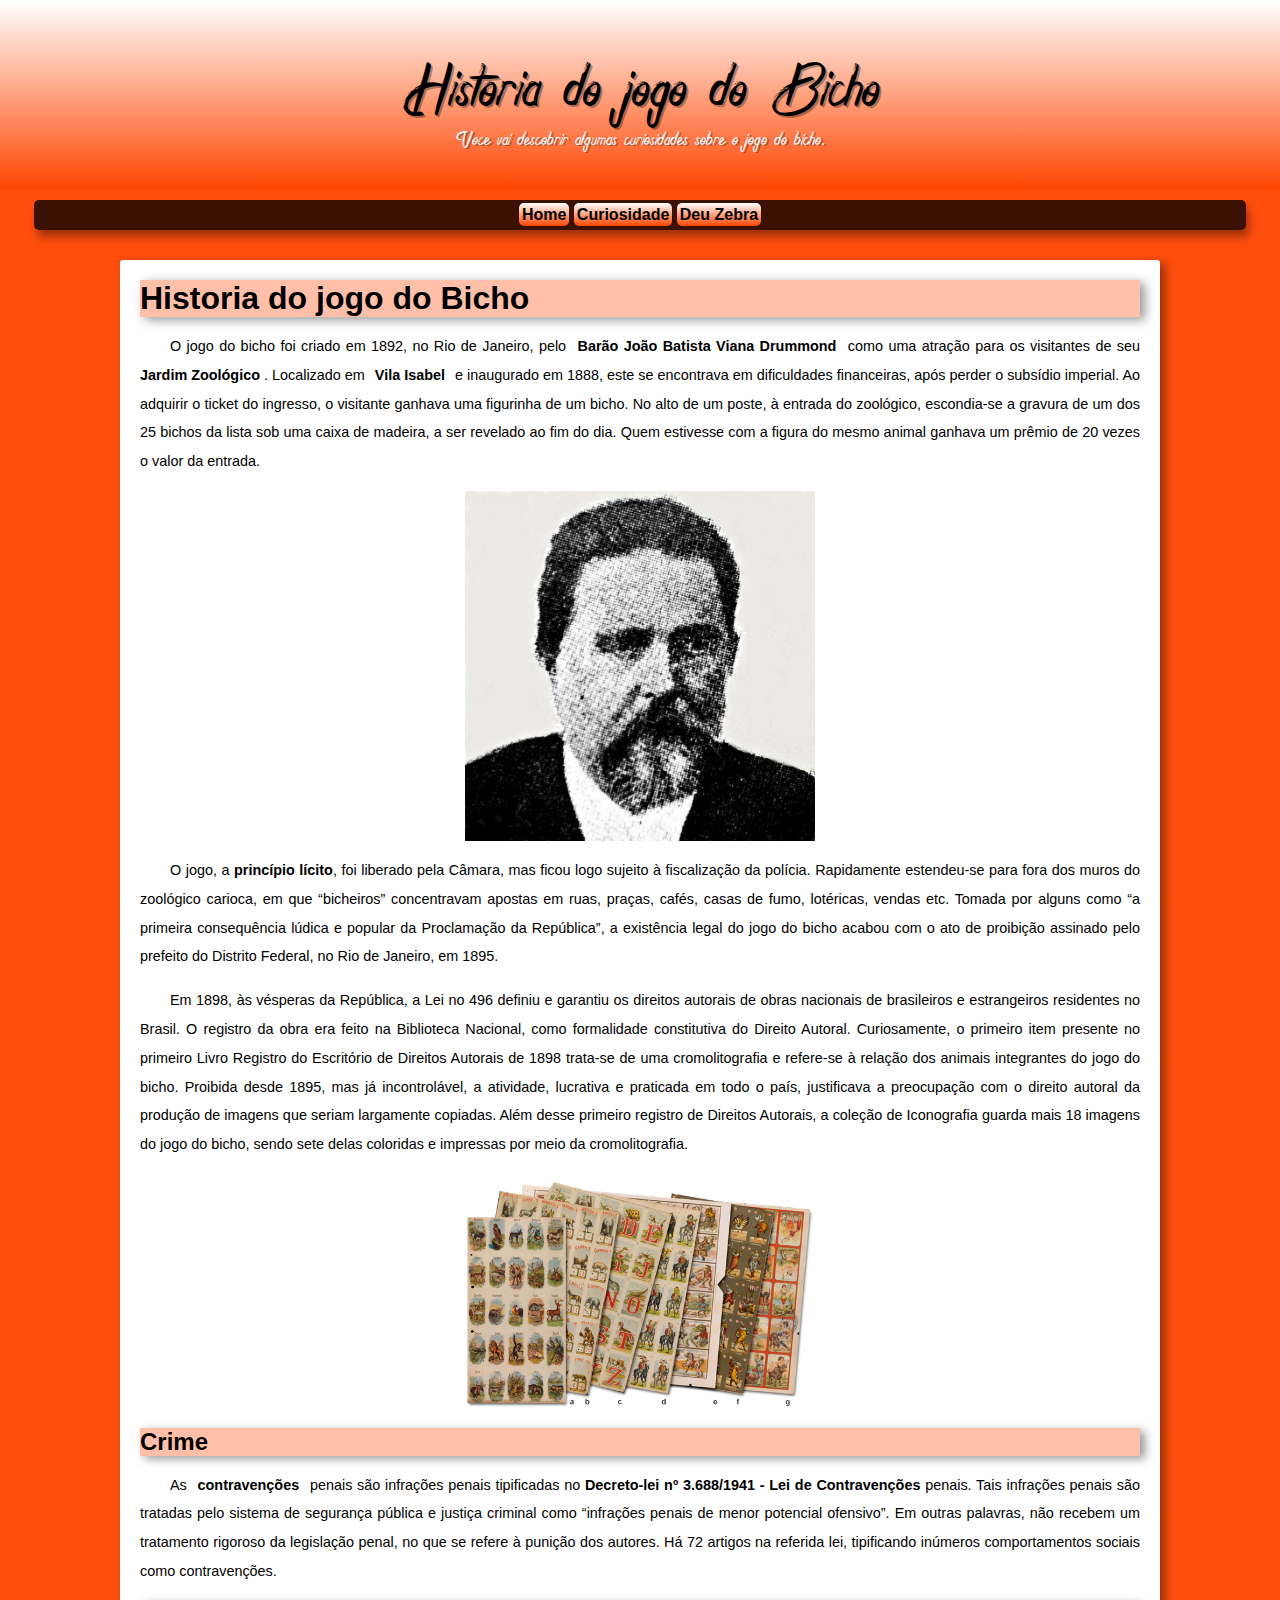
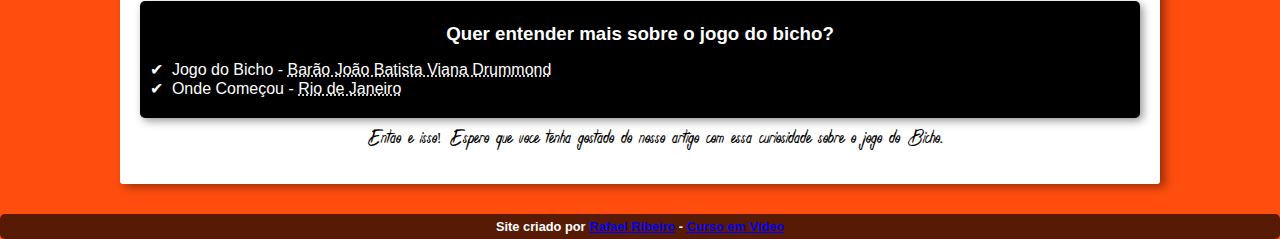
<file: index.html>
<!DOCTYPE html>
<html lang="pt-br">

<head>
    <meta charset="UTF-8">
    <meta http-equiv="X-UA-Compatible" content="IE=edge">
    <meta name="viewport" content="width=device-width, initial-scale=1.0">
    <link rel="stylesheet" href="style.css">
    <title>Jogo do Bicho</title>
</head>

<body>
    <header>
        <h1>História do jogo do Bicho</h1>
        <p>Você vai descobrir algumas curiosidades sobre o jogo do bicho.</p>
    </header>

    <nav>
        <a href="#">Home</a>
        <a href="#">Curiosidade</a>
        <a href="video.html" target="_blank">Deu Zebra</a>
    </nav>
    <main>
        
        <article>
            <h1>Historia do jogo do Bicho</h1>

            <p>
                O jogo do bicho foi criado em 1892, no Rio de Janeiro, pelo <a
                    href="https://pt.wikipedia.org/wiki/Jo%C3%A3o_Batista_Viana_Drummond" target="_blank"
                    class="externo">Barão João Batista Viana Drummond</a> como uma atração para os visitantes de seu
                <strong>
                    Jardim
                    Zoológico
                </strong>. Localizado em <a
                    href="https://diariodorio.com/historia-do-jardim-zoologico-de-vila-isabel-o-primeiro-do-brasil/"
                    target="_blank" class="externo">Vila Isabel</a> e inaugurado em 1888, este se encontrava em
                dificuldades
                financeiras, após perder o subsídio imperial. Ao adquirir o ticket do ingresso, o visitante ganhava uma
                figurinha de um bicho. No alto de um poste, à entrada do zoológico, escondia-se a gravura de um dos 25
                bichos da lista sob uma caixa de madeira, a ser revelado ao fim do dia.
                Quem estivesse com a figura do mesmo animal ganhava um prêmio de 20 vezes o valor da entrada. </p>

            <picture>
                <img src="fotos/BarãodeDrummond.jpg" alt="Drummond">
            </picture>

            <p> O jogo, a <strong>princípio lícito</strong>, foi liberado pela Câmara, mas ficou logo sujeito à
                fiscalização da polícia.
                Rapidamente estendeu-se para fora dos muros do zoológico carioca, em que “bicheiros” concentravam
                apostas em ruas, praças, cafés, casas de fumo, lotéricas, vendas etc. Tomada por alguns como “a primeira
                consequência lúdica e popular da Proclamação da República”, a existência legal do jogo do bicho acabou
                com o ato de proibição assinado pelo prefeito do Distrito Federal, no Rio de Janeiro, em 1895.
            </p>
            <p>

                Em 1898, às vésperas da República, a Lei no 496 definiu e garantiu os direitos autorais de obras
                nacionais
                de brasileiros e estrangeiros residentes no Brasil. O registro da obra era feito na Biblioteca Nacional,
                como formalidade constitutiva do Direito Autoral. Curiosamente, o primeiro item presente no primeiro
                Livro
                Registro do Escritório de Direitos Autorais de 1898 trata-se de uma cromolitografia e refere-se à
                relação
                dos animais integrantes do jogo do bicho. Proibida desde 1895, mas já incontrolável, a atividade,
                lucrativa
                e praticada em todo o país, justificava a preocupação com o direito autoral da produção de imagens que
                seriam largamente copiadas. Além desse primeiro registro de Direitos Autorais, a coleção de Iconografia
                guarda mais 18 imagens do jogo do bicho, sendo sete delas coloridas e impressas por meio da
                cromolitografia.
            </p>

            <picture>
                <img src="fotos/imgcoligrafadas.png" alt="imagens">
            </picture><br>

            <h2>Crime</h2>
            <p>
                As <a href="https://www.jlpolitica.com.br/coluna-aparte/opiniao-policia-unida-foi-dado-o-grito-de-liberdade/notas/opiniao-e-hora-de-acabar-com-a-farra-dos-baroes-dos-jogos-de-azar-como-o-jogo-do-bicho
                " target="_blank" class="externo">contravenções</a> penais são infrações penais tipificadas no
                <strong>Decreto-lei nº 3.688/1941 - Lei de Contravenções</strong>
                penais. Tais infrações penais são tratadas pelo sistema de segurança pública e justiça criminal como
                “infrações penais de menor potencial ofensivo”.
                Em outras palavras, não recebem um tratamento rigoroso da legislação penal, no que se refere à punição
                dos
                autores. Há 72 artigos na referida lei, tipificando inúmeros comportamentos sociais como contravenções.
            </p>
            

            <aside>
                <h3>Quer entender mais sobre o jogo do bicho?</h3>

                <ul>
                    <li>Jogo do Bicho - <abbr title="Criador">Barão João Batista Viana Drummond</abbr></li>
                    <li>Onde Começou - <abbr title="O jogo do bicho foi criado em 1892">Rio de Janeiro</abbr></li>


                </ul>
            </aside>
            <p class="ppp">Então é isso! Espero que você tenha gostado do nosso artigo com essa curiosidade sobre o jogo do Bicho.
            </p>

        </article>
    </main>
    <footer>
        <p>Site criado por <a href="https://github.com/rafaelribeirong">Rafael Ribeiro</a> - <a
                href="https://www.cursoemvideo.com/" target="_blank">Curso em Vídeo</a></p>
    </footer>




</body>

</html>
</file>
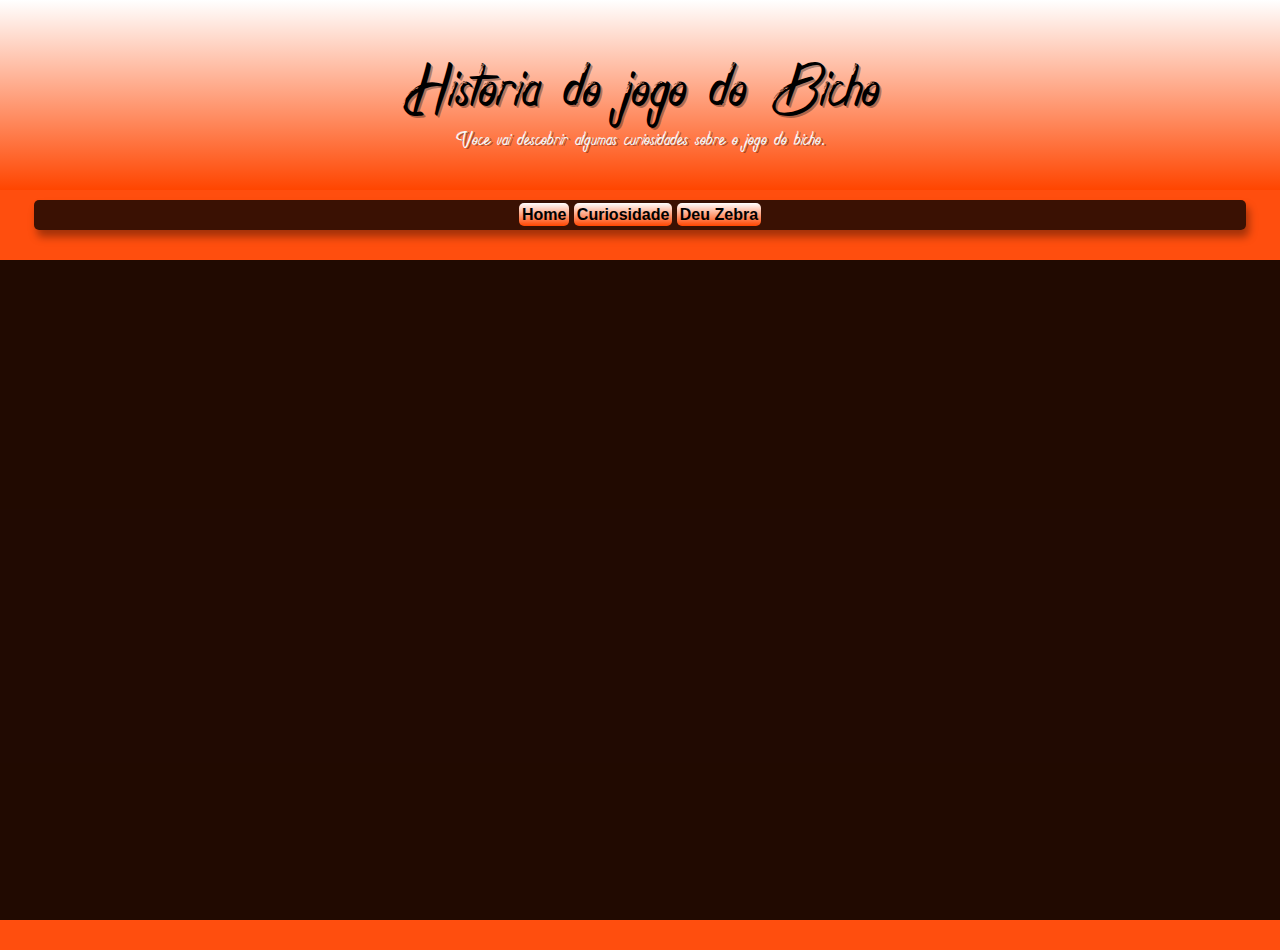
<file: video.html>
<!DOCTYPE html>
<html lang="pt-br">
<head>
    <meta charset="UTF-8">
    <meta http-equiv="X-UA-Compatible" content="IE=edge">
    <meta name="viewport" content="width=device-width, initial-scale=1.0">
    <link rel="stylesheet" href="style.css">
    <title>Deu Zebra</title>
</head>
<body>
    <header>
        <h1>História do jogo do Bicho</h1>
        <p>Você vai descobrir algumas curiosidades sobre o jogo do bicho.</p>
    </header>

    <nav>
        <a href="#">Home</a>
        <a href="#">Curiosidade</a>
        <a href="video.html" target="_blank">Deu Zebra</a>
    </nav>

    
        <div class="video">
            <iframe width="560" height="315" src="https://www.youtube.com/embed/ewBMJgRV84I"
                title="YouTube video player" frameborder="0"
                allow="accelerometer; autoplay; clipboard-write; encrypted-media; gyroscope; picture-in-picture"
                allowfullscreen></iframe>
        </div>
    

</body>
</html>
</file>
<file: style.css>
@charset "UTF-8";

@font-face {
    font-family: 'Bicho';
    src: url('fontes/DearthDanceDemoRegular.ttf') format('opentype');
    font-weight: normal;
}


:root {
    --cor0: #000000;
    --cor1: rgba(255, 68, 0, 0.945);
    --cor2: #080808;
    
 
    --fonte-padrao: Arial, Verdana, Helvetica, sans-serif;
    --fonte-destaque: 'Bicho';
 }

 * {
    margin: 0px;
    padding: 0px;
 }

 body {
    background-color: var(--cor1);
    font-family: var(--fonte-padrao);
 }

 header {
    background-image: linear-gradient(to top, orangered, white);
    background-color: var(--cor2);
    min-height: 150px;
    text-align: center;
    padding-top: 40px;
 }

 header > h1 {
    color: black;
    font-family: var(--fonte-destaque);
    font-size: 3em;
    font-weight: normal;
    margin-top: 30px;
    margin-bottom: 15px;
    text-shadow: 2px 2px 0px rgba(0, 0, 0, 0.308);
 }

 header > p {
    font-family: var(--fonte-destaque);
    font-size: 1,5em;
    color: whitesmoke;
    max-width: 600px;
    padding-right: 10px;
    padding-left: 10px;
    padding-bottom: 20px;
    margin: auto;
    text-shadow: 2px 1px 0px rgba(0, 0, 0, 0.342);
 }

 nav {
    background-color: rgba(0, 0, 0, 0.774);
    padding: 6px;
    box-shadow: 3px 7px 9px rgba(0, 0, 0, 0.363);
    text-align: center;
    min-width: 300px;
    max-width: 1200px;
    margin: auto;
    margin-top: 10px;
    margin-bottom:30px;
    border-radius: 5px;
  

 }
 
 nav > a {
    background-image: linear-gradient(to top, orangered, white);
    color: black;
    padding: 3px;
    border-radius: 5px;
    text-decoration: none;
    font-weight: bold;
    transition-duration: .7s;
    
 }
 
 nav > a:hover {
    background-color: purple;
    color: red;
 }


 main {
    border-radius: 3px;
    min-width: 300px;
    max-width: 1000px;
    margin: auto;
    margin-top: 10px;
    margin-bottom: 30px;
    padding: 20px;
    background-color: rgb(255, 255, 255);
    box-shadow: 5px 3px 10px rgba(0, 0, 0, 0.404);


 }

main h1 {
    background-color: rgba(255, 68, 0, 0.342);
    box-shadow: 5px 3px 10px rgba(0, 0, 0, 0.404);

}

main h2 {
    background-color: rgba(255, 68, 0, 0.342);
    box-shadow: 5px 3px 10px rgba(0, 0, 0, 0.404);

}


 main p {

    margin: 15px 0px 15px 0px;
    text-align: justify;
    text-indent: 30px;
    font-size: 0.9em;
    line-height: 2em;
    
    }

 main a {
    text-decoration: none;
    font-weight: bold;
    color: black;
    background-color: white;
    padding: 2px 6px;
 }

 main img {
    width: 50%; 
    max-width: 350px;
    display: block;
    margin: auto;
}

main a:hover {
    text-decoration: underline;
    color: var(--cor4);
}

div.video {
    background-color: rgba(0, 0, 0, 0.87);
    margin: 0px -20px 30px -20px;
    padding: 20px;
    padding-bottom: 50%;
    position: relative;


}

div.video > iframe {
    position: absolute;
    top: 5%;
    left: 300px;
    width: 50%;
    height: 50%;
    position: center;
}


aside {
    background-color: black;
    color: white;
    padding: 10px;
    border-radius: 5px;
    box-shadow: 3px 3px 8px rgba(0, 0, 0, 0.411);
}


aside  h3 {
    background-color: black;
    color: white;
    padding: 5px;
    margin: -10px -10px 0px -10px;
    border-radius: 10px 10px 0px 0px;
    text-align: center;
    margin-bottom: 10px;
    margin-top: 7px;
}

aside > ul {
    list-style-type: '\2714\00A0\00A0';
    list-style-position: inside;
    columns: 1;
    margin-bottom: 10px;
    margin-top: 7px;
}

article .ppp {
    color: black;
    margin-bottom: 10px;
    margin-top: 7px;
    font-family: var(--fonte-destaque);
    text-align: center;

}
footer {
    background-color: rgba(0, 0, 0, 0.658);
    color: white;
    text-align: center;
    font-size: 0.8em;
    padding: 5px;
    background-image: rgba(0, 0, 0, 0.486);
    margin: auto;
    border-radius: 5px;
}

footer p {
    color: white;
    font-weight: bolder;
    text-decoration: none;
    }



footer a:hover {
    text-decoration: none;
    color: orangered;
}
</file>
